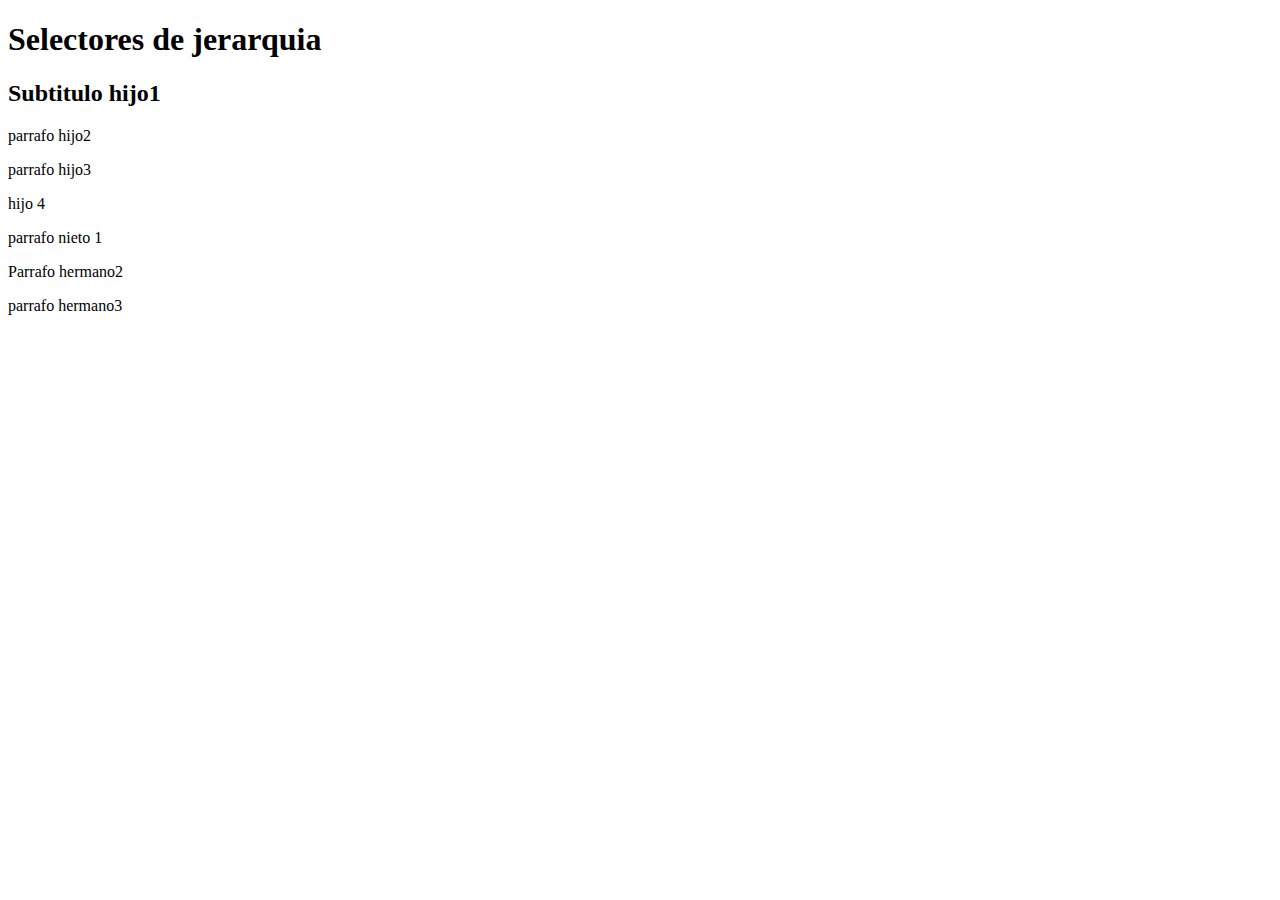
<file: Intro.css/Index.html>
<!DOCTYPE html>
<html lang="en">
<head>
    <meta charset="UTF-8">
    <meta name="viewport" content="width=device-width, initial-scale=1.0">
    <title>Estilos CSS</title>
    <link rel="stylesheet" href="estilos.css">
</head>
<body>
    <!-- <style>
        span {
            background-color: chartreuse;
            color: brown;
        } -->
    <!-- </style>
    <h1> selectores css</h1>
    <h2> Subtitulo 1</h2>
    <p>Parrafo 1</p>
    <p id="p2" class="TextoCursivo TextoGrande">parrafo 2</p>
    <p class=" TextoCursivo TextoGrande">parrafo 3</p>
    <span>parrafo span 1</span>
    <span>parrafo span 2</span> -->

    <h1> Selectores de jerarquia</h1>
  <div>
    <h2> Subtitulo hijo1</h2>
    <p>parrafo hijo2</p>
    <p>parrafo hijo3</p>
    <span> hijo 4
    <p>parrafo nieto 1</p> 
    </span>
  </div>
  <p> Parrafo hermano2</p>
  <p>parrafo hermano3</p> 
</body>
</html>
</file>
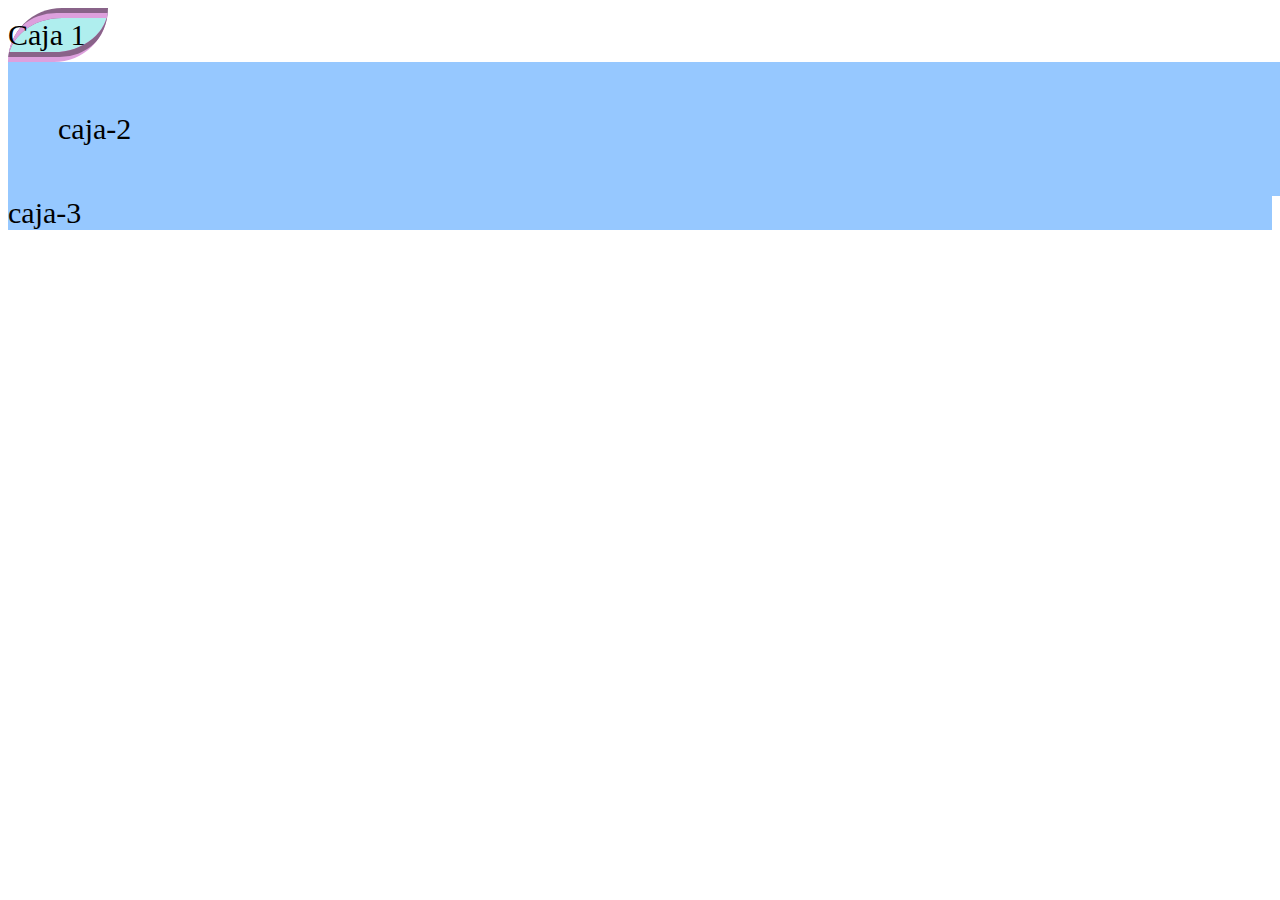
<file: Intro.css/Propiedades del espacio y posicion/Index.html>
<!DOCTYPE html>
<html lang="en">
<head>
    <meta charset="UTF-8">
    <meta name="viewport" content="width=, initial-scale=1.0">
    <title>Espacio y posicion</title>
    <link rel="stylesheet" href="Estilos.css">
</head>
<body>
   <div class="caja-1"> Caja 1 </div>
   <div class="caja-2">caja-2</div>
   <div class="caja-3">caja-3</div> 
</body>
</html>
</file>
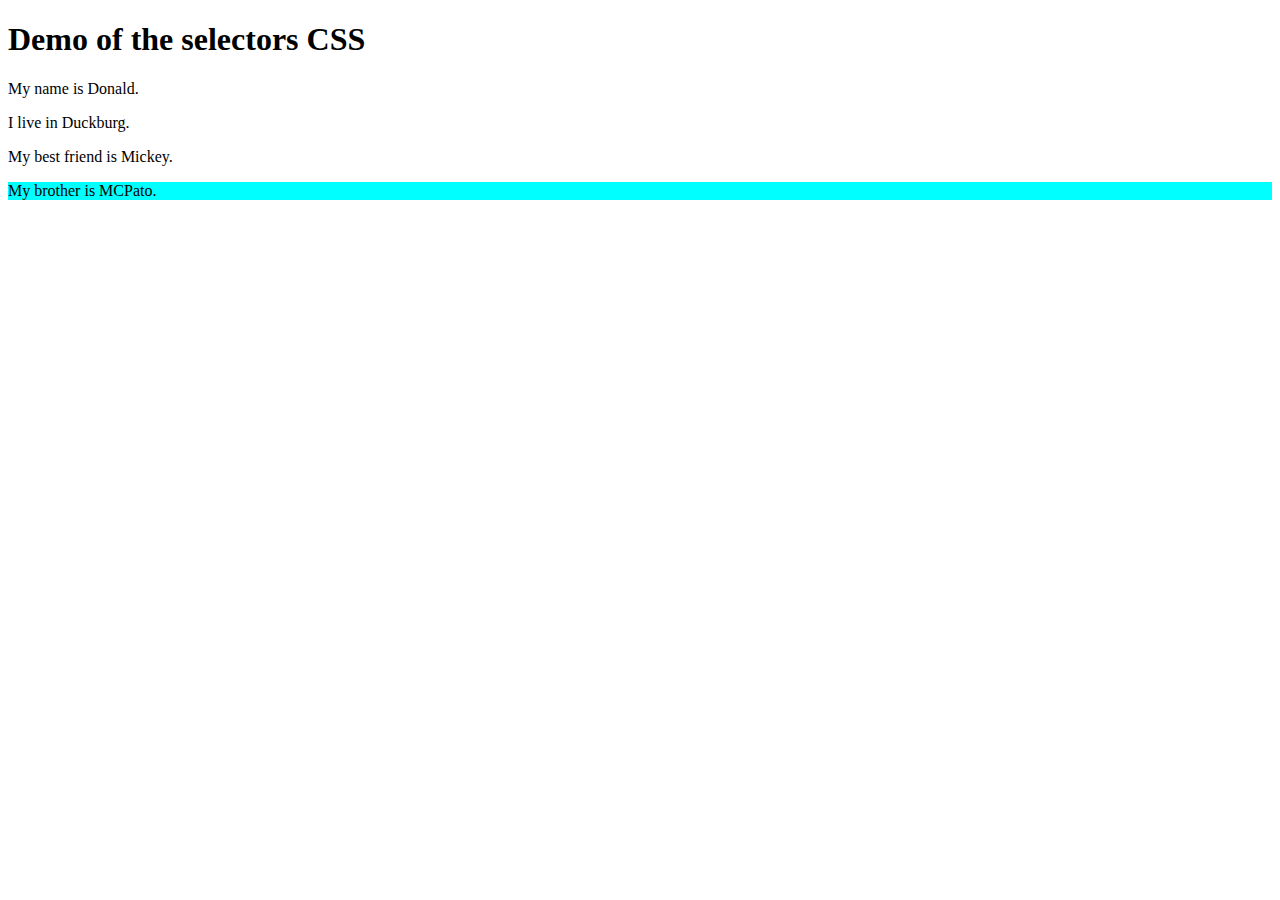
<file: Introduccion/Tablas/Css1.html>
<!DOCTYPE html>
<html>
<head>
  <meta charset="utf-8">
  <meta name="viewport" content="width=device-width, initial-scale=1">
  <title>Practicando Selectores</title>

</head>
<body>
<h1>Demo of the selectors CSS</h1>

<div>
  <p>My name is Donald.</p>
  <p>I live in Duckburg.</p>
</div>

<p>My best friend is Mickey.</p>
<p style="background-color: aqua;">My brother is MCPato.</p>

</body>
</html>
</file>
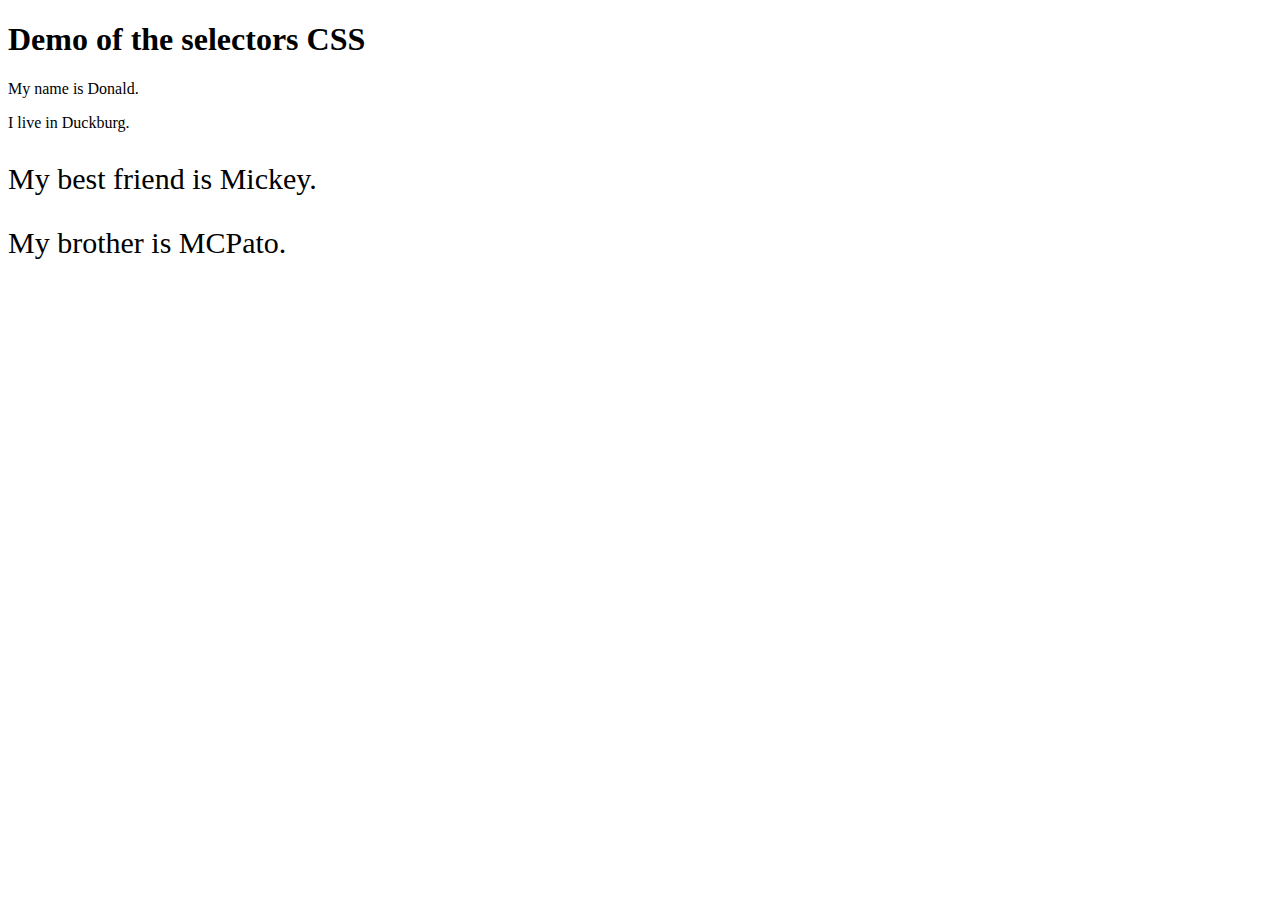
<file: Introduccion/Tablas/Css2.html>
<!DOCTYPE html>
<html>

<head>
    <meta charset="utf-8">
    <meta name="viewport" content="width=device-width, initial-scale=1">
    <title>Practicando Selectores</title>
    <style>
        div~p {

            font-size: 30px;

        }
    </style>
</head>

<body>
    <h1>Demo of the selectors CSS</h1>

    <div>
        <p>My name is Donald.</p>
        <p>I live in Duckburg.</p>
    </div>

    <p>My best friend is Mickey.</p>
    <p>My brother is MCPato.</p>
</body>

</html>
</file>
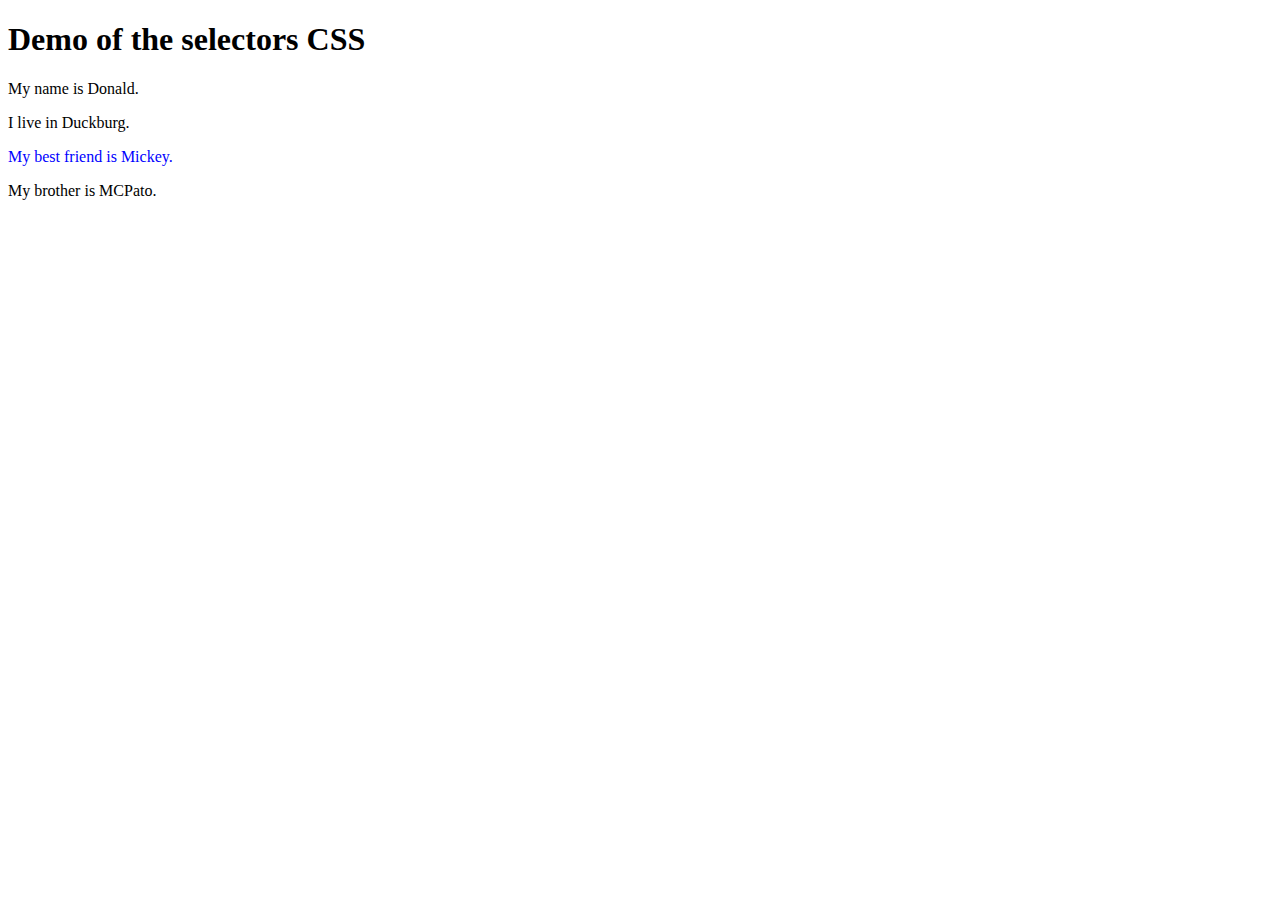
<file: Introduccion/Tablas/Css3.html>
<!DOCTYPE html>
<html>
<head>
  <meta charset="utf-8">
  <meta name="viewport" content="width=device-width, initial-scale=1">
  <title>Practicando Selectores</title>
  <style>
    span > p {
      color: blue;
    }
  </style>
</head>
<body>
  <h1>Demo of the selectors CSS</h1>
 
  <div>
    <p>My name is Donald.</p>
    <p>I live in Duckburg.</p>
  </div>
 <div>
    <span>
        <p>My best friend is Mickey.</p>
      </span>
 </div>
  <p>My brother is MCPato.</p>
</body>
</html>
</file>
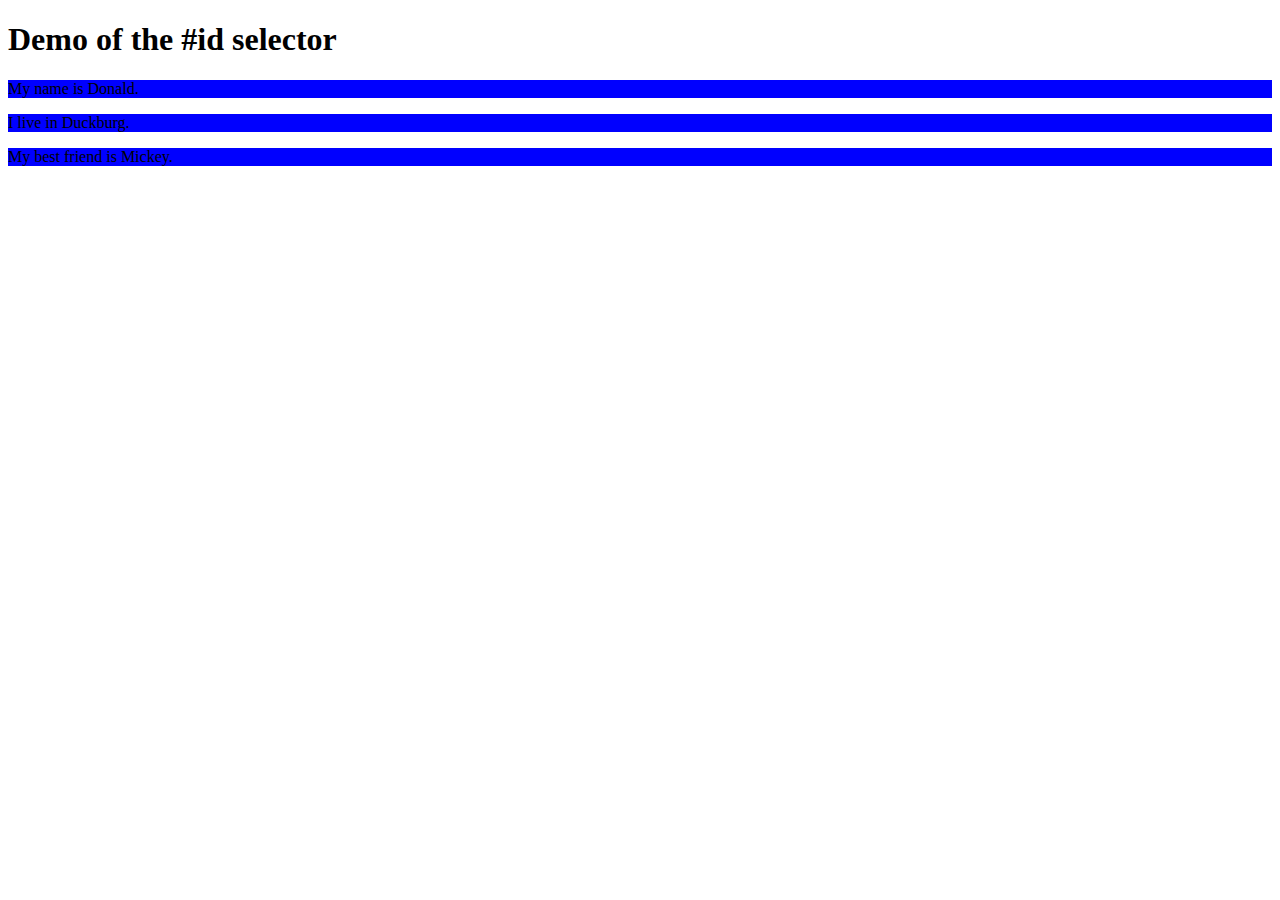
<file: Introduccion/Tablas/Css4.html>
<!DOCTYPE html>
<html>

<head>
    <meta charset="utf-8">
    <meta name="viewport" content="width=device-width, initial-scale=1">
    <title>Practicando Selectores</title>
</head>

<body>

    <style>
     p{
        background-color: blue;
     }
    </style>

    <h1>Demo of the #id selector</h1>

    <div class="intro">
        <p id="firstname">My name is Donald.</p>
        <p id="hometown">I live in Duckburg.</p>
    </div>

    <p>My best friend is Mickey.</p>

</body>

</html>
</file>
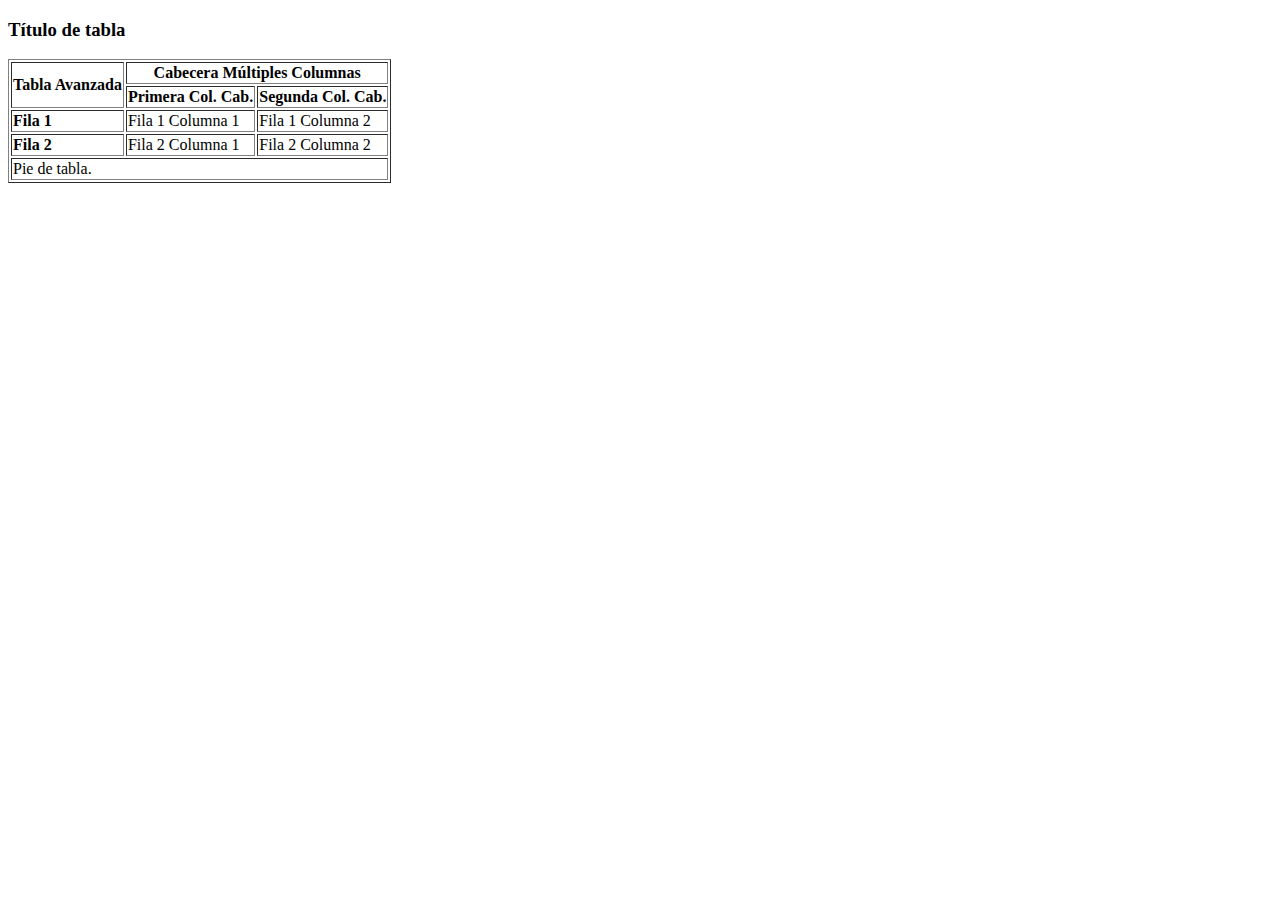
<file: Introduccion/Tablas/Ejercicio(1).html>
<!DOCTYPE html>
<html lang="es">
<head>
    <meta charset="UTF-8">
    <meta name="viewport" content="width=device-width, initial-scale=1.0">
    <title>Tabla Avanzada</title>
</head>
<body>
   <div>
       <h3>Título de tabla</h3>
       <table border="1">
           <thead>
               <tr>
                   <th rowspan="2">Tabla Avanzada</th>
                   <th colspan="2">Cabecera Múltiples Columnas</th>
               </tr>
               <tr>
                   <th>Primera Col. Cab.</th>
                   <th>Segunda Col. Cab.</th>
               </tr>
           </thead>
           <tbody>
            <tr>
                <td><b>Fila 1</b></td>
                <td>Fila 1 Columna 1</td>
                <td>Fila 1 Columna 2</td>
            </tr>
            <tr>
                <td><b>Fila 2</b></td>
                <td>Fila 2 Columna 1</td>
                <td>Fila 2 Columna 2</td>
            </tr>
        </tbody>
        <tfoot>
            <tr>
                <td colspan="3">Pie de tabla.</td>
            </tr>
        </tfoot>
    </table>
</div>        
</body>
</html>
</file>
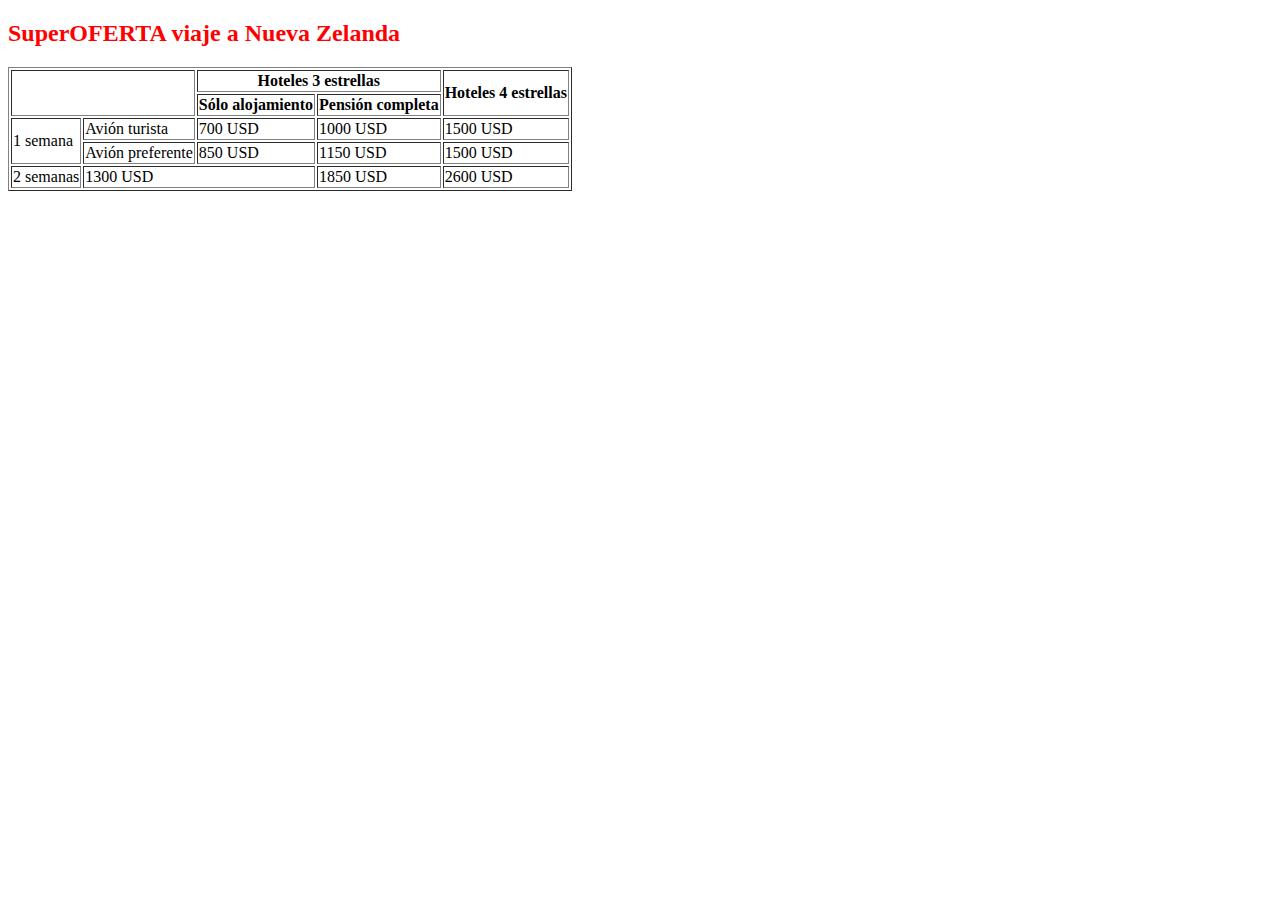
<file: Introduccion/Tablas/Ejercicio2(1).html>
<!DOCTYPE html>
<html lang="es">
<head>
    <meta charset="UTF-8">
    <meta name="viewport" content="width=device-width, initial-scale=1.0">
    <title>SuperOFERTA Nueva Zelanda</title>
</head>
<body>
    <h2 style="color: red;">SuperOFERTA viaje a Nueva Zelanda</h2>

    <table border="1">
        <thead>
            <tr>
                <th rowspan="2" colspan="2"></th>
                <th colspan="2">Hoteles 3 estrellas</th>
                <th rowspan="2">Hoteles 4 estrellas</th>
            </tr>
            <tr>
                <th>Sólo alojamiento</th>
                <th>Pensión completa</th>
            </tr>
        </thead>
        <tbody>
            <tr>
                <td rowspan="2">1 semana</td>
                <td>Avión turista</td>
                <td>700 USD</td>
                <td>1000 USD</td>
                <td>1500 USD</td>
            </tr>
            <tr>
                <td>Avión preferente</td>
                <td>850 USD</td>
                <td>1150 USD</td>
                <td>1500 USD</td>
            </tr>
            <tr>
                <td>2 semanas</td>
                <td colspan="2">1300 USD</td>
                <td>1850 USD</td>
                <td>2600 USD</td>
            </tr>
        </tbody>
    </table>

</body>
</html>
</file>
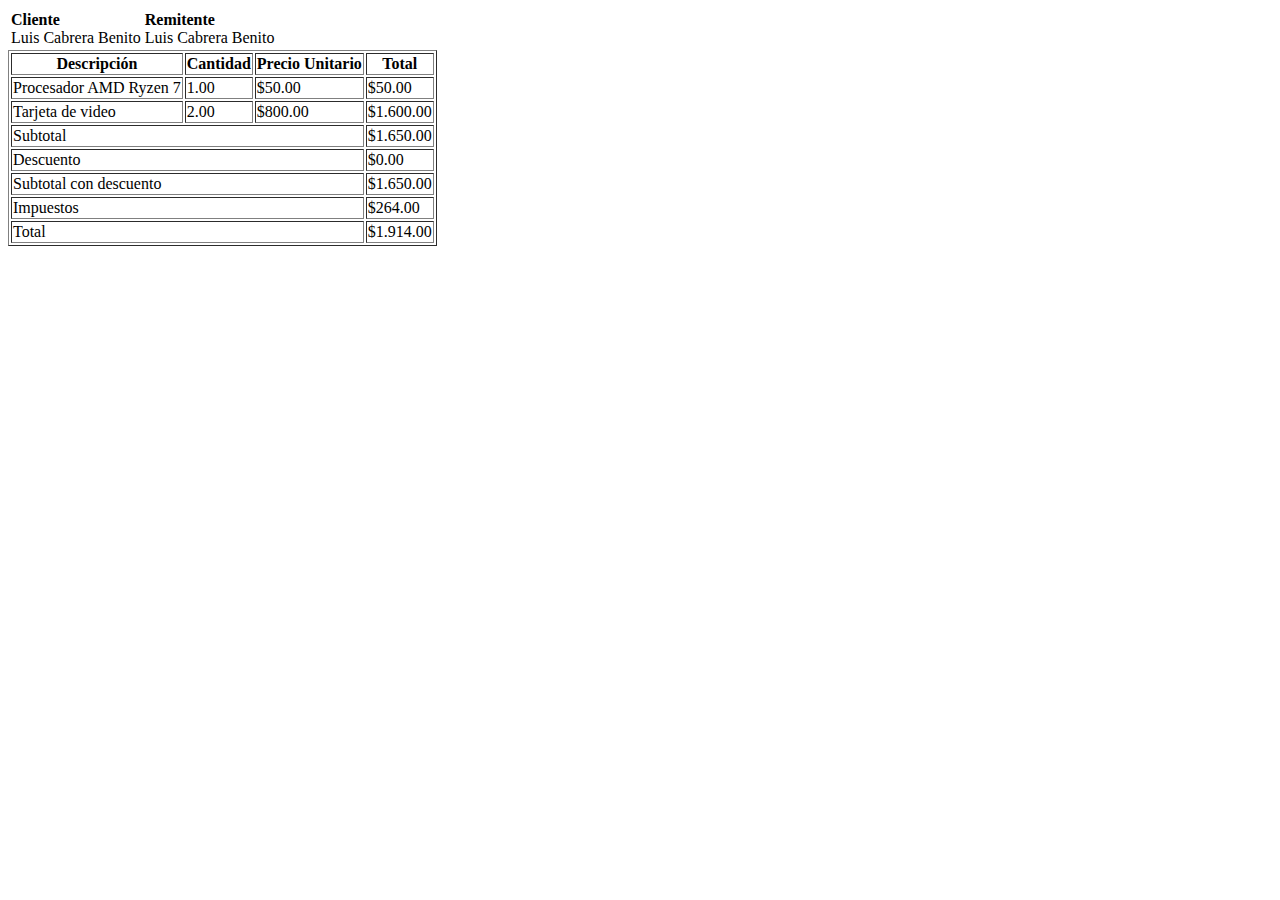
<file: Introduccion/Tablas/Ejercicio3(1).html>
<!DOCTYPE html>
<html lang="en">
<head>
    <meta charset="UTF-8">
    <meta name="viewport" content="width=device-width, initial-scale=1.0">
    <title>Factura</title>
</head>
<body>
    <div>
        <table>
            <tr>
                <td><strong>Cliente</strong> <br> <span class="subtext"></span> Luis Cabrera Benito</td>
                <td> <strong> Remitente</strong><br><span class="subtext"></span>Luis Cabrera Benito</td>
            </tr>
        </table>
        <table border="1">
            <tr>
                <th>Descripción</th>
                <th>Cantidad</th>
                <th>Precio  Unitario</th>
                <th>Total</th>
            </tr>
            <tr>
                <td>Procesador AMD Ryzen 7</td>
                <td>1.00</td>
                <td>$50.00</td>
                <td>$50.00</td>
            </tr>
            <tr>
                <td>Tarjeta de video</td>
                <td>2.00</td>
                <td>$800.00</td>
                <td>$1.600.00</td>
            </tr>
            <tr>
                <td colspan="3">Subtotal</td>
                <td>$1.650.00</td>
            </tr>
            <tr>
                <td colspan="3">Descuento</td>
                <td>$0.00</td>
            </tr>
            <tr>
                <td colspan="3">Subtotal con descuento</td>
                <td>$1.650.00</td>
                <tr>
                    <td colspan="3">Impuestos</td>
                    <td>$264.00</td>
                </tr>
                <tr>
                    <td colspan="3" rowspan="3">Total</td>
                    <td>$1.914.00</td>
                </tr>
            </tr>
        </table>
    </body>
    </html>
    </div>
</file>
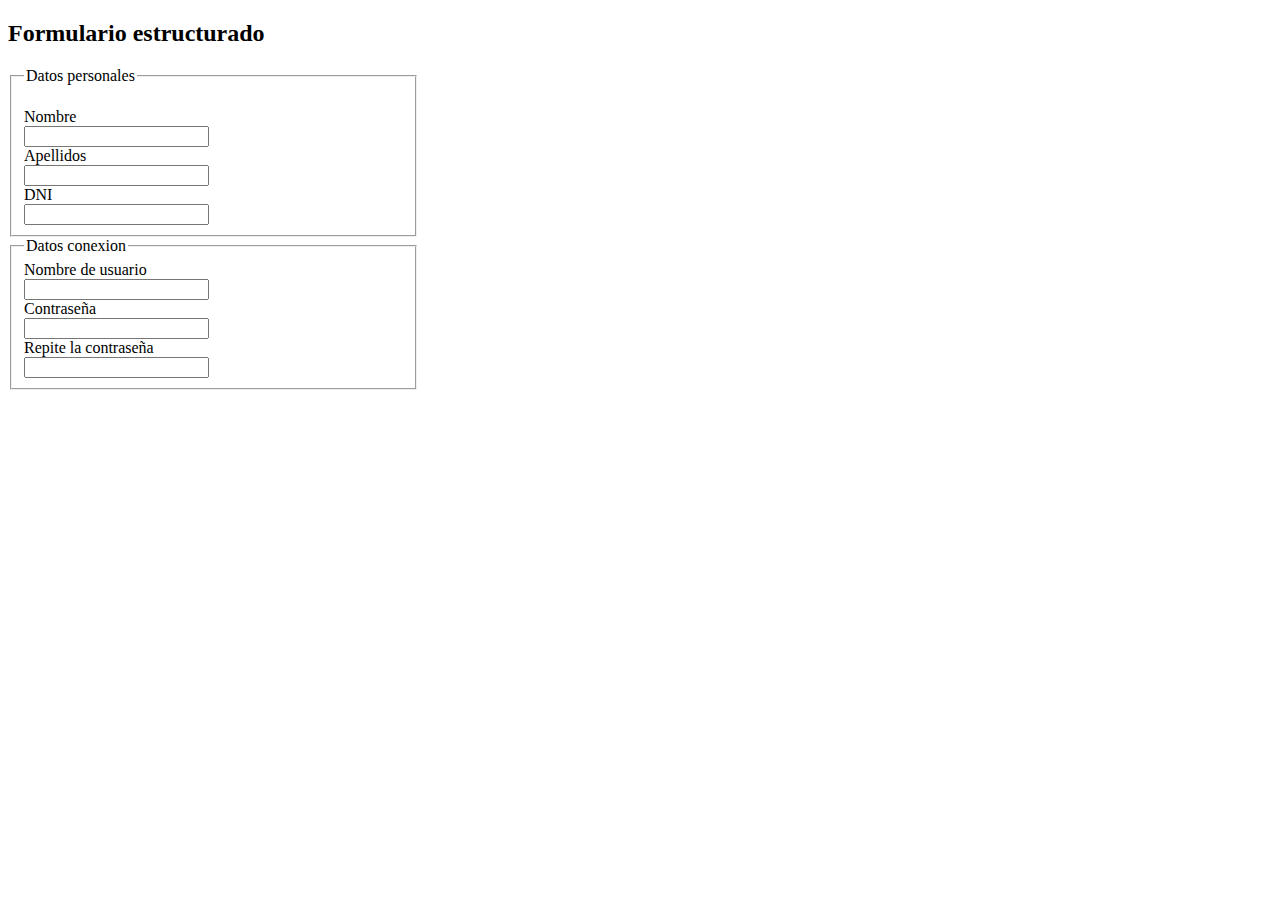
<file: Introduccion/Tablas/Formulario(1).html>
<!DOCTYPE html>
<html lang="en">
<head>
    <meta charset="UTF-8">
    <meta name="viewport" content="width=device-width, initial-scale=1.0">
    <title>Formulario de Datos</title>
</head>
<body>
    <h2> <Strong>Formulario estructurado</Strong></h2>
    <fieldset style="width: 30%;">
    <legend>Datos personales</legend><br>
        <form> 
         <label> Nombre</label><br>   
         <input type="text"><br>
         <label>Apellidos</label><br>
         <input type="text"><br>
         <label>DNI</label><br>
         <input type="number"
        </form>
    </fieldset>
    <fieldset style="width: 30%;">
        <legend>Datos conexion</legend>
        <form>
            <label>Nombre de usuario</label><br>
            <input type="text"><br>
            <label> Contraseña</label><br>
            <input type="text"><br>
            <label>Repite la contraseña</label><br>
            <input type="text">
        </form>
    </fieldset>
</body>
</html>
</file>
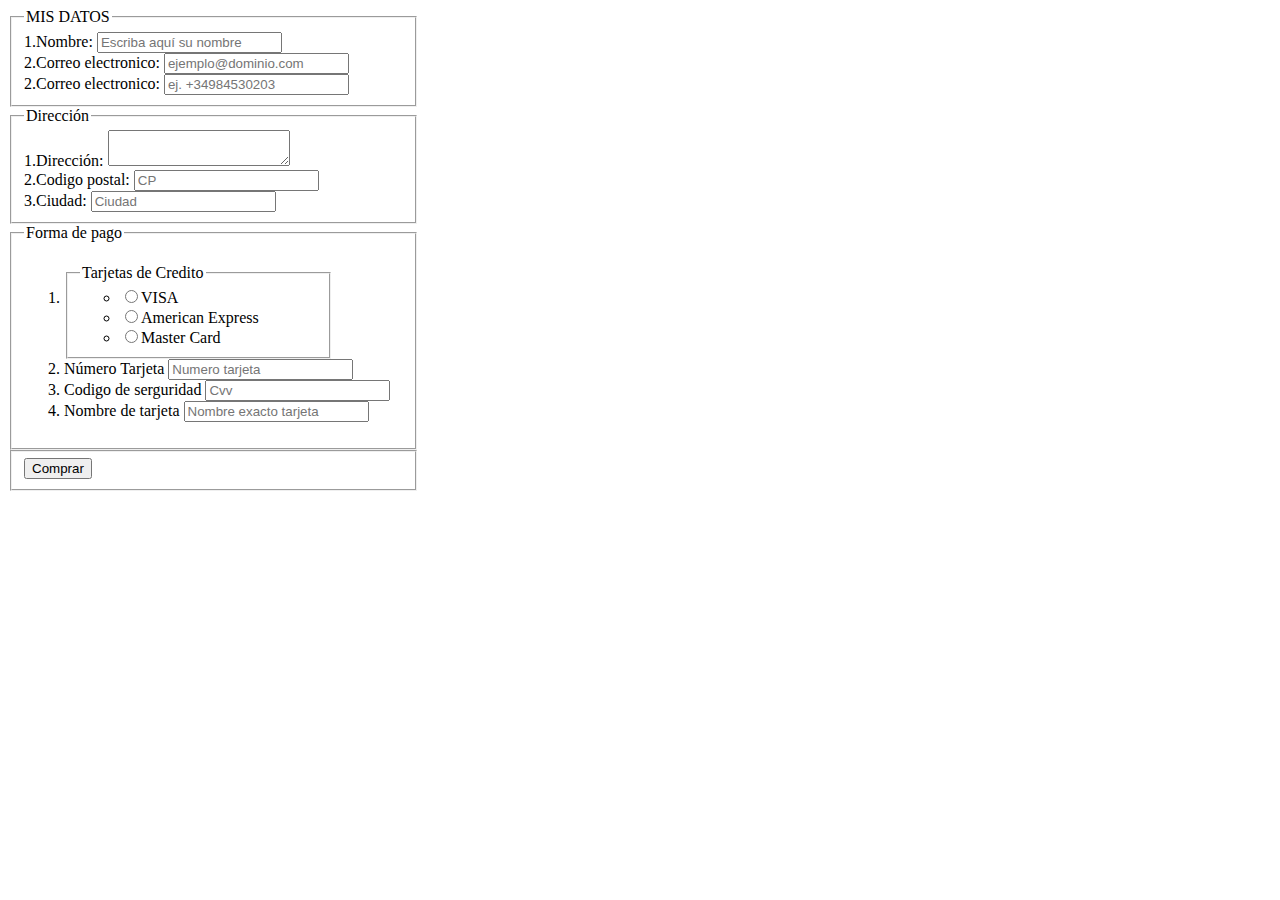
<file: Introduccion/Tablas/Formulario2(1).html>
<!DOCTYPE html>
<html lang="en">
<head>
    <meta charset="UTF-8">
    <meta name="viewport" content="width=device-width, initial-scale=1.0">
    <title>Formulario 2</title>
</head>
<body>
    <fieldset style="width: 30%;">
        <legend>MIS DATOS</legend>
        <form>
            <label>1.Nombre:</label>
            <input type="text" placeholder="Escriba aquí su nombre"> <br>
            <label>2.Correo electronico:</label>
            <input type="text" placeholder="ejemplo@dominio.com"> <br>
            <label>2.Correo electronico:</label>
            <input type="tel" placeholder="ej. +34984530203"> <br>
        </form>

    </fieldset>
    <fieldset style="width: 30%;">
        <legend>Dirección</legend>
        <form>
            <label>1.Dirección:</label>
            <textarea name="Dirección"></textarea> <br>
            <label>2.Codigo postal:</label>
            <input type="number" placeholder="CP"> <br>
            <label>3.Ciudad:</label>
            <input type="text" placeholder="Ciudad">
        </form>

    </fieldset>
    <fieldset style="width: 30%;">
        <legend>Forma de pago</legend>
        <form>
            <ol style="list-style: decimal;">
                <li>
                    <fieldset style="width: 70%;">
                        <legend>Tarjetas de Credito</legend>
                        <ol style="list-style: circle;">
                            <li>
                                <input type="radio" value="VISA">VISA
                            </li>
                            <li>
                                <input type="radio" value="American Express">American Express
                            </li>
                            <li>
                                <input type="radio" value="Master Card">Master Card
                            </li>

                        </ol>

                    </fieldset>
                </li>
                <li>
                    <label>Número Tarjeta</label>
                    <input type="number" placeholder="Numero tarjeta">
                </li>
                <li>
                    <label>Codigo de serguridad</label>
                    <input type="number" placeholder="Cvv">
                </li>
                <li>
                    <label>Nombre de tarjeta</label>
                    <input type="text" placeholder="Nombre exacto tarjeta">
                </li>

            </ol>
        </form>
    </fieldset>
    <fieldset style="width: 30%;"> 
        <button type="submit"> Comprar</button>
    </fieldset>
</body>
</html>
</file>
<file: Intro.css/estilos.css>
/* /* h2{
    background-color: red;
    color: white;
} */
 /* Tipos de selectores*/
 /* Selectores por nombre de etiqueta*/
 /* p{
    font-size: 30px;
   color: crimson;
 } */
  /* Selectores de identificador*/
  /*identificador id (#)*/
  /* #p2 {
    font-size: 30px;
    color: crimson;
  }
  /*Identificador class (.)*/
  /* .TextoCursivo {
    font-style: italic;
    font-weight: bold;
  } */
  /* .TextoGrande{
    font-size: 40px;
  }

  p#p2{
    font-size: 60px;
  } */ 

  /*selectores jerarquia*/
  /*hijo direto*/
  /* div > p {
    font-size: 30px;
    color: crimson;
  }
  div > span > p{
    font-size: 50px;
    color: aqua;
  } */
   /* Selectores adyacentes*/
   /*selector primer hermano (+)*/
   /* div + p + p{ 
font-size: 30px;
color: pink;
   } */
/* Seleccionar todos los hermanos (~)*/
/* div ~ p{
    font-size: 30px;
    color: blueviolet;
} */
</file>
<file: Intro.css/Propiedades del espacio y posicion/Estilos.css>
:root{
    font-size: 30px;/*Tamaño letra*/
}
.caja-1,.caja-2,.caja-3 {
    display:inline-block;
width: 100%; /*Ancho*/
height: 100%; /*Alto*/
background-color: rgb(150, 200, 255); /*Color de Fondo*/
}
.caja-1{
    width: 100px;
/*max-width: 80%;*/
    background-color: paleturquoise;
    border-bottom:10px groove plum;
    border-top:10px groove plum;
    border-top-left-radius: 100px;
    border-bottom-right-radius:100px;
    
}
.caja-2{
   /* margin-top: 30px;
    margin-bottom: 20px;*/
    margin: 50px,30px,100px,60px;
    padding:50px;
    
}
    /*font-size: 2rem;
    width: 50%;
    height: 50px;
    background-color: palevioletred;
} */
</file>
